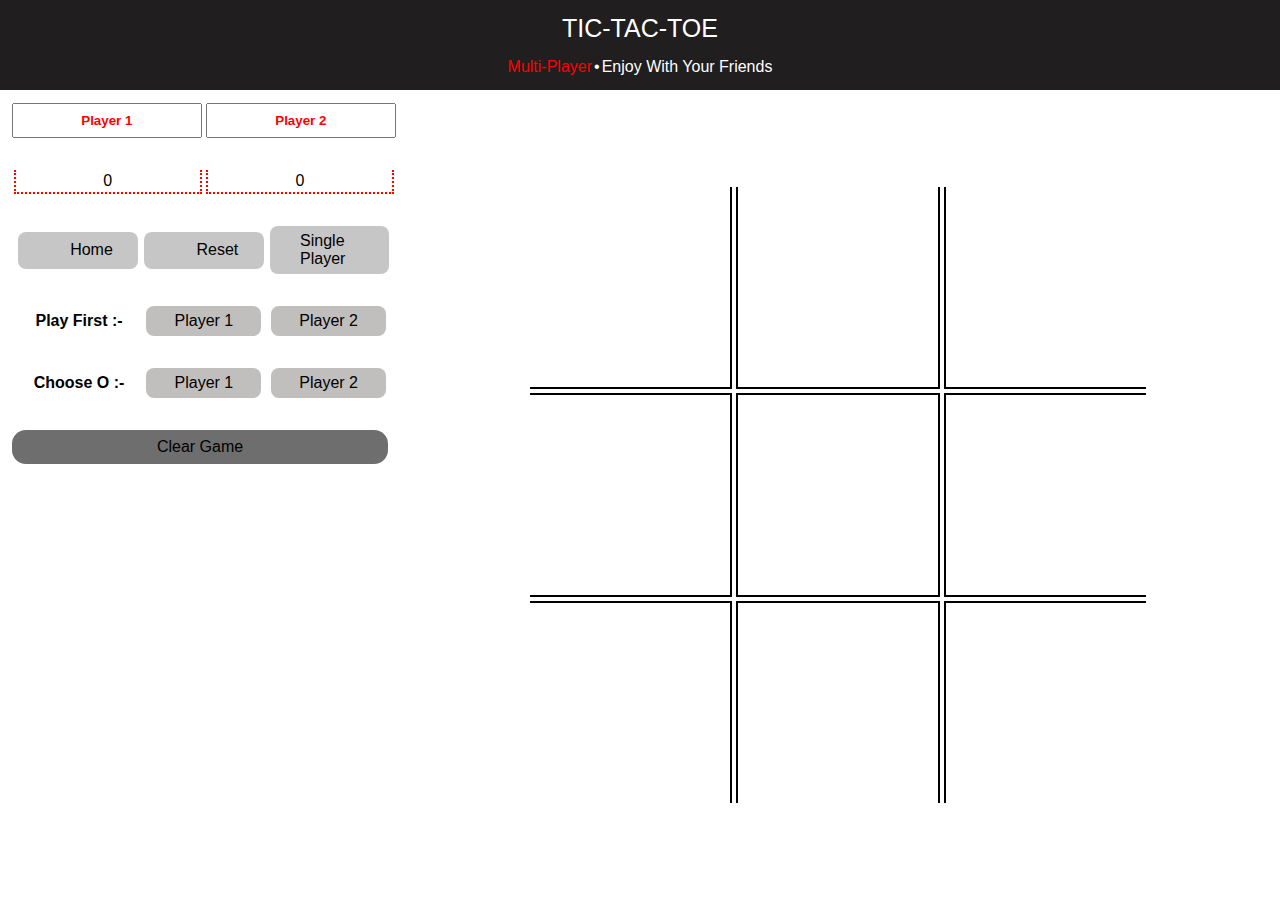
<file: multiPlayer/multi.html>
<!DOCTYPE html>
<html lang="en">

<head>
    <meta charset="UTF-8">
    <meta name="viewport" content="width=device-width, initial-scale=1.0">
    <link rel="stylesheet" href="multi.css">
    <script src="https://cdn.lordicon.com/lordicon.js"></script>
    <title>Multiplayer</title>
</head>

<body>
    <nav>
        <div class="navHeading">TIC-TAC-TOE</div>
        <div class="navDesc">
            <span style="color: red;">Multi-Player</span>
            <span>&bull;</span>
            <span>Enjoy With Your Friends</span>
        </div>
    </nav>
    <main>
        <aside>
            <div class="playerInput">
                <input type="text" Value="Player 1" id="Player1" onchange="ChangePlayersName()">
                <input type="text" Value="Player 2" id="Player2" onchange="ChangePlayersName()">
            </div>
            <div class="scoreCard">
                <span id="p1Score" class="Score">0</span>
                <span id="p2Score" class="Score">0</span>
            </div>
            <div class="navoptions">
                <a href="./index.html" class="navlinks" id="Home">
                    <lord-icon src="https://cdn.lordicon.com/wmwqvixz.json" trigger="hover"
                        style="width:25px;height:25px">
                    </lord-icon>
                    <span>Home</span>
                </a>
                <span class="navlinks" id="Reset">
                    <lord-icon src="https://cdn.lordicon.com/ogkflacg.json" trigger="hover"
                        style="width:25px;height:25px;">
                    </lord-icon>
                    <span>Reset</span>
                </span>
                <a href="./singlePlayer/single.html" class="navlinks" id="SingPlay">
                    <lord-icon src="https://cdn.lordicon.com/hrjifpbq.json" trigger="hover"
                        style="width:25px;height:25px">
                    </lord-icon>
                    <span>Single Player</span>
                </a>
            </div>
            <div class="playFirst">
                <span style="width: 30%; font-weight: 600; text-align: center;">Play First :- </span>
                <span id="P1Label" class="radioBTN" data-name="player1"></span>
                <span id="P2Label" class="radioBTN" data-name="player2"></span>
            </div>
            <div class="ChooseLogo">
                <span style="width: 30%; font-weight: 600; text-align: center;">Choose O :-</span>
                <span class="radioBTN" data-name="player1"></span>
                <span class="radioBTN" data-name="player2"></span>
            </div>
            <div class="clearBTN">
                Clear Game
            </div>
        </aside>
        <div class="game">
            <div class="row">
                <div class="box" style="border-bottom: 2px solid black; border-right: 2px solid black;"></div>
                <div class="box"
                    style="border-bottom: 2px solid black; border-left: 2px solid black; border-right: 2px solid black;">
                </div>
                <div class="box" style="border-bottom: 2px solid black; border-left: 2px solid black;"></div>
            </div>
            <div class="row">
                <div class="box"
                    style="border-bottom: 2px solid black; border-right: 2px solid black; border-top: 2px solid black;">
                </div>
                <div class="box" style="border: 2px solid black;"></div>
                <div class="box"
                    style="border-bottom: 2px solid black; border-left: 2px solid black; border-top: 2px solid black;">
                </div>
            </div>
            <div class="row">
                <div class="box" style="border-top: 2px solid black; border-right: 2px solid black;"></div>
                <div class="box"
                    style="border-top: 2px solid black; border-right: 2px solid black; border-left: 2px solid black;">
                </div>
                <div class="box" style="border-top: 2px solid black; border-left: 2px solid black;"></div>
            </div>
        </div>
    </main>
</body>
<script src="/multiPlayer/multi.js"></script>

</html>
</file>
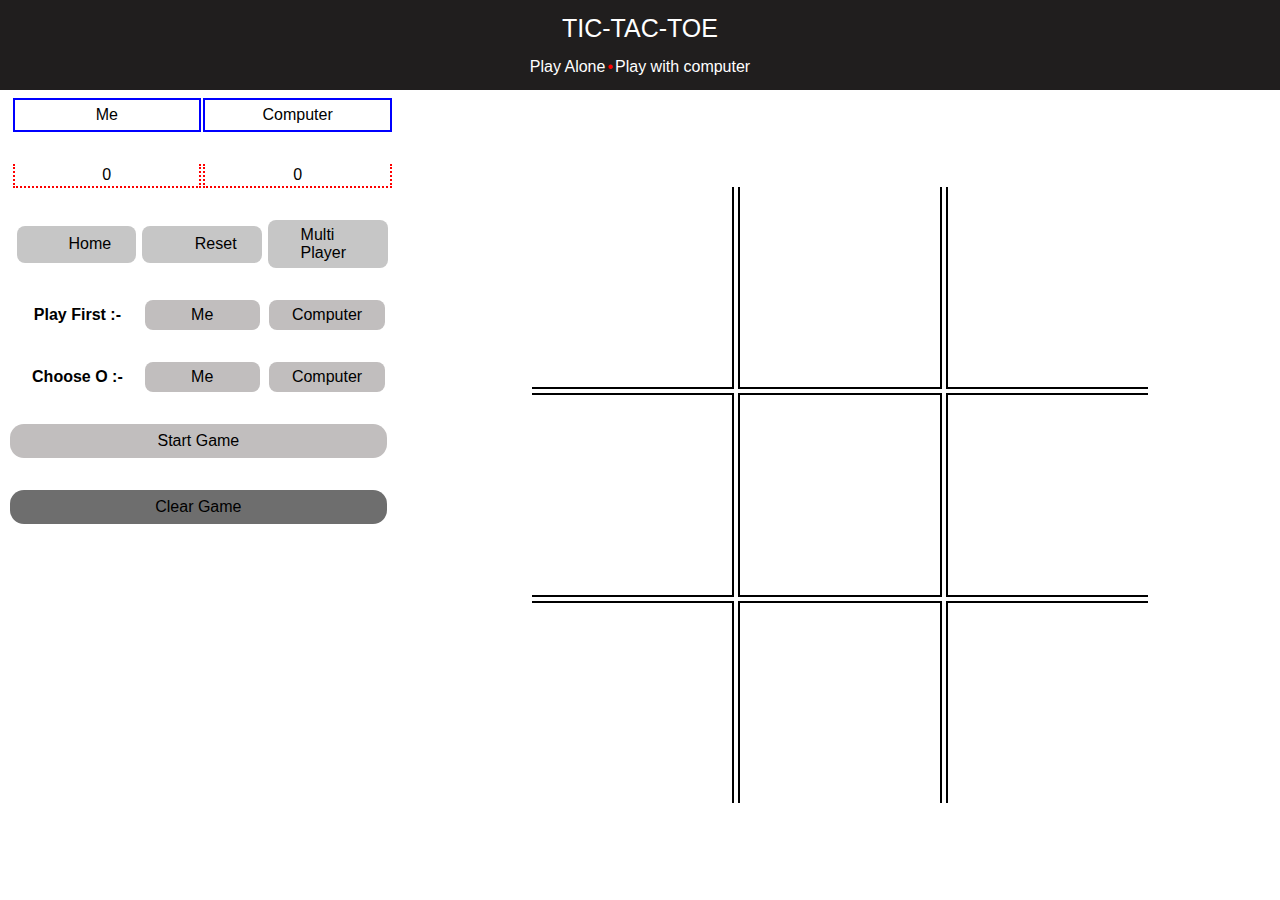
<file: singlePlayer/single.html>
<!DOCTYPE html>
<html lang="en">

<head>
    <meta charset="UTF-8">
    <meta name="viewport" content="width=device-width, initial-scale=1.0">
    <link rel="stylesheet" href="single.css">
    <script src="https://cdn.lordicon.com/lordicon.js"></script>
    <title>Single Player</title>
</head>

<body>
    <nav>
        <div class="navHeading">TIC-TAC-TOE</div>
        <div class="navDesc">
            <span>Play Alone</span>
            <span style="color: red;">&bull;</span>
            <span>Play with computer</span>
        </div>
    </nav>
    <main>
        <aside>
            <div style="display: flex; align-items: center; justify-content: space-evenly; width: 100%;">
                <span class="scorePlateName">Me</span>
                <span class="scorePlateName">Computer</span>
            </div>
            <div class="scoreBoard">
                <span class="scorePlate">0</span>
                <span class="scorePlate">0</span>
            </div>
            <div class="navoptions">
                <a href=".././index.html" class="navlinks" id="Home">
                    <lord-icon src="https://cdn.lordicon.com/wmwqvixz.json" trigger="hover"
                        style="width:25px;height:25px">
                    </lord-icon>
                    <span>Home</span>
                </a>
                <span class="navlinks" id="Reset">
                    <lord-icon src="https://cdn.lordicon.com/ogkflacg.json" trigger="hover"
                        style="width:25px;height:25px;">
                    </lord-icon>
                    <span>Reset</span>
                </span>
                <a href="./multiPlayer/multi.html" class="navlinks" id="SingPlay">
                    <lord-icon src="https://cdn.lordicon.com/hrjifpbq.json" trigger="hover"
                        style="width:25px;height:25px">
                    </lord-icon>
                    <span>Multi Player</span>
                </a>
            </div>
            <div class="playFirst">
                <span style="width: 30%; font-weight: 600; text-align: center;">Play First :- </span>
                <span id="P1Label" class="radioBTN" data-name="player1">Me</span>
                <span id="P2Label" class="radioBTN" data-name="player2">Computer</span>
            </div>
            <div class="ChooseLogo">
                <span style="width: 30%; font-weight: 600; text-align: center;">Choose O :-</span>
                <span class="radioBTN" data-name="player1">Me</span>
                <span class="radioBTN" data-name="player2">Computer</span>
            </div>
            <div class="GameStartBTN GameStartBTNWorking">
                Start Game
            </div>
            <div class="clearBTN">
                Clear Game
            </div>
        </aside>
        <div class="game">
            <div class="row">
                <div class="box" style="border-bottom: 2px solid black; border-right: 2px solid black;"></div>
                <div class="box"
                    style="border-bottom: 2px solid black; border-left: 2px solid black; border-right: 2px solid black;">
                </div>
                <div class="box" style="border-bottom: 2px solid black; border-left: 2px solid black;"></div>
            </div>
            <div class="row">
                <div class="box"
                    style="border-bottom: 2px solid black; border-right: 2px solid black; border-top: 2px solid black;">
                </div>
                <div class="box" style="border: 2px solid black;"></div>
                <div class="box"
                    style="border-bottom: 2px solid black; border-left: 2px solid black; border-top: 2px solid black;">
                </div>
            </div>
            <div class="row">
                <div class="box" style="border-top: 2px solid black; border-right: 2px solid black;"></div>
                <div class="box"
                    style="border-top: 2px solid black; border-right: 2px solid black; border-left: 2px solid black;">
                </div>
                <div class="box" style="border-top: 2px solid black; border-left: 2px solid black;"></div>
            </div>
        </div>
    </main>
</body>
<script src="single.js"></script>

</html>
</file>
<file: multiPlayer/multi.css>
* {
    margin: 0;
    padding: 0;
    font-family: sans-serif;
}

nav {
    height: 10vh;
    width: 100%;
    background-color: rgb(32, 30, 30);
    color: white;
    display: flex;
    flex-direction: column;
    align-items: center;
    justify-content: space-evenly;
}

.navHeading {
    font-size: 25px;
}

.navDesc {
    display: flex;
    align-items: center;
    justify-content: center;
    gap: 2px;
}

main {
    height: calc(100vh - 10vh);
    width: 100%;
    display: flex;
    align-items: center;
    justify-content: space-evenly;
}

aside {
    height: 98%;
    width: 30%;
    display: flex;
    flex-direction: column;
    gap: 2rem;
    padding-left: 5px;
    padding-top: 10px;
}

.playerInput {
    display: flex;
    align-items: center;
    justify-content: center;
    gap: 4px;
    width: 100%;
}

input {
    width: 48%;
    padding: 8px 4px;
    color: red;
    font-weight: 600;
    text-align: center;
    outline: none;
    transition: all .5s ease;
}

input:focus {
    outline: 2px solid red;
    border: none;
}

.scoreCard {
    width: 100%;
    display: flex;
    align-items: center;
    justify-content: center;
    gap: 4px;
}

.Score {
    width: 48%;
    text-align: center;
    border: 2px dotted red;
    padding: 2px 0px;
    border-top: none;
}

.navoptions {
    display: flex;
    align-items: center;
    justify-content: space-evenly;
    width: 100%;
}

.navlinks {
    display: flex;
    align-items: center;
    justify-content: center;
    gap: 2px;
    text-decoration: none;
    color: black;
    background-color: rgb(198, 198, 198);
    padding: 6px 6px;
    border-radius: 8px;
    width: 28%;
    transition: all .25s ease;
    cursor: pointer;
}

#Home:hover {
    background-color: red;
    color: white;
}

#Reset:hover {
    background-color: chartreuse;
    color: red;
}

#SingPlay:hover {
    background-color: rgb(72, 72, 248);
    color: white;
}

.playFirst {
    display: flex;
    width: 100%;
    align-items: center;
    justify-content: space-evenly;
}

.radioBTN {
    /* border: 2px solid black; */
    padding: 6px 0px;
    background-color: rgb(193, 190, 190);
    border-radius: 8px;
    width: 30%;
    text-align: center;
    transition: all .25s ease;
    cursor: pointer;
}

.radioBTN:hover {
    background-color: blue;
    color: white;
}

.ChooseLogo {
    display: flex;
    align-items: center;
    justify-content: space-evenly;
    width: 100%;
}

.selectedRadio {
    background-color: blue;
    color: white;
}

.clearBTN {
    width: 98%;
    padding: 8px 0px;
    background-color: rgb(110, 110, 110);
    border-radius: 14px;
    text-align: center;
    cursor: no-drop;
    transition: all .5s ease;
}

.readyClearBTN {
    cursor: pointer;
    background-color: rgb(193, 190, 190);
}

.readyClearBTN:hover {
    background-color: rgb(63, 63, 63);
    color: white;
    font-weight: 600;
}

.game {
    height: 98%;
    width: 68%;
    display: flex;
    align-items: center;
    justify-content: center;
    flex-direction: column;
    gap: 4px;
}

.row {
    display: flex;
    align-items: center;
    justify-content: center;
    gap: 4px;
}

.box {
    height: 200px;
    width: 200px;
    transition: all .5s ease;
    font-size: 150px;
    display: flex;
    align-items: center;
    justify-content: center;
}

.box:hover {
    transform: scale(1.03);
    cursor: pointer;
}
</file>
<file: singlePlayer/single.css>
* {
    margin: 0;
    padding: 0;
    font-family: sans-serif;
    user-select: none;
    -webkit-user-select: none;
}

nav {
    height: 10vh;
    width: 100%;
    background-color: rgb(32, 30, 30);
    color: white;
    display: flex;
    flex-direction: column;
    align-items: center;
    justify-content: space-evenly;
}

.navHeading {
    font-size: 25px;
}

.navDesc {
    display: flex;
    align-items: center;
    justify-content: center;
    gap: 2px;
}

main {
    display: flex;
    align-items: center;
    justify-content: space-evenly;
    width: 100%;
    height: calc(100vh - 10vh);
}

aside {
    height: 98%;
    width: 30%;
    display: flex;
    flex-direction: column;
    gap: 2rem;
    padding: 5px 5px;
}

.scoreBoard {
    width: 100%;
    display: flex;
    align-items: center;
    justify-content: space-evenly;
}

.scorePlate {
    width: 48%;
    padding: 2px 0px;
    border-bottom: 2px dotted red;
    border-right: 2px dotted red;
    border-left: 2px dotted red;
    text-align: center;
}

.scorePlateName {
    text-align: center;
    width: 48%;
    border: 2px solid blue;
    padding: 6px 0px;
}

.row {
    display: flex;
    align-items: center;
    justify-content: center;
    gap: 4px;
}

.navoptions {
    display: flex;
    align-items: center;
    justify-content: space-evenly;
    width: 100%;
}

.navlinks {
    display: flex;
    align-items: center;
    justify-content: center;
    gap: 2px;
    text-decoration: none;
    color: black;
    background-color: rgb(198, 198, 198);
    padding: 6px 6px;
    border-radius: 8px;
    width: 28%;
    transition: all .25s ease;
    cursor: pointer;
}

#Home:hover {
    background-color: red;
    color: white;
}

#Reset:hover {
    background-color: chartreuse;
    color: red;
}

#SingPlay:hover {
    background-color: rgb(72, 72, 248);
    color: white;
}

.playFirst {
    display: flex;
    width: 100%;
    align-items: center;
    justify-content: space-evenly;
}

.radioBTN {
    /* border: 2px solid black; */
    padding: 6px 0px;
    background-color: rgb(193, 190, 190);
    border-radius: 8px;
    width: 30%;
    text-align: center;
    transition: all .25s ease;
    cursor: pointer;
}

.radioBTN:hover {
    background-color: blue;
    color: white;
}

.ChooseLogo {
    display: flex;
    align-items: center;
    justify-content: space-evenly;
    width: 100%;
}

.selectedRadio {
    background-color: blue;
    color: white;
}

.GameStartBTN {
    cursor: no-drop;
    padding: 8px 0px;
    background-color: rgb(110, 110, 110);
    border-radius: 14px;
    text-align: center;
}

.GameStartBTNWorking {
    width: 98%;
    padding: 8px 0px;
    background-color: rgb(193, 190, 190);
    border-radius: 14px;
    text-align: center;
    transition: all .5s ease;
    cursor: pointer;
}

.GameStartBTNWorking:hover {
    background-color: rgb(63, 63, 63);
    color: white;
    font-weight: 600;
}

.clearBTN {
    width: 98%;
    padding: 8px 0px;
    background-color: rgb(110, 110, 110);
    border-radius: 14px;
    text-align: center;
    cursor: no-drop;
    transition: all .5s ease;
}

.readyClearBTN {
    cursor: pointer;
    background-color: rgb(193, 190, 190);
}

.readyClearBTN:hover {
    background-color: rgb(63, 63, 63);
    color: white;
    font-weight: 600;
}

.game {
    height: 98%;
    width: 68%;
    display: flex;
    align-items: center;
    justify-content: center;
    flex-direction: column;
    gap: 4px;
}

.box {
    height: 200px;
    width: 200px;
    transition: all .5s ease;
    font-size: 150px;
    display: flex;
    align-items: center;
    justify-content: center;
}

.box:hover {
    transform: scale(1.03);
    cursor: pointer;
}
</file>
